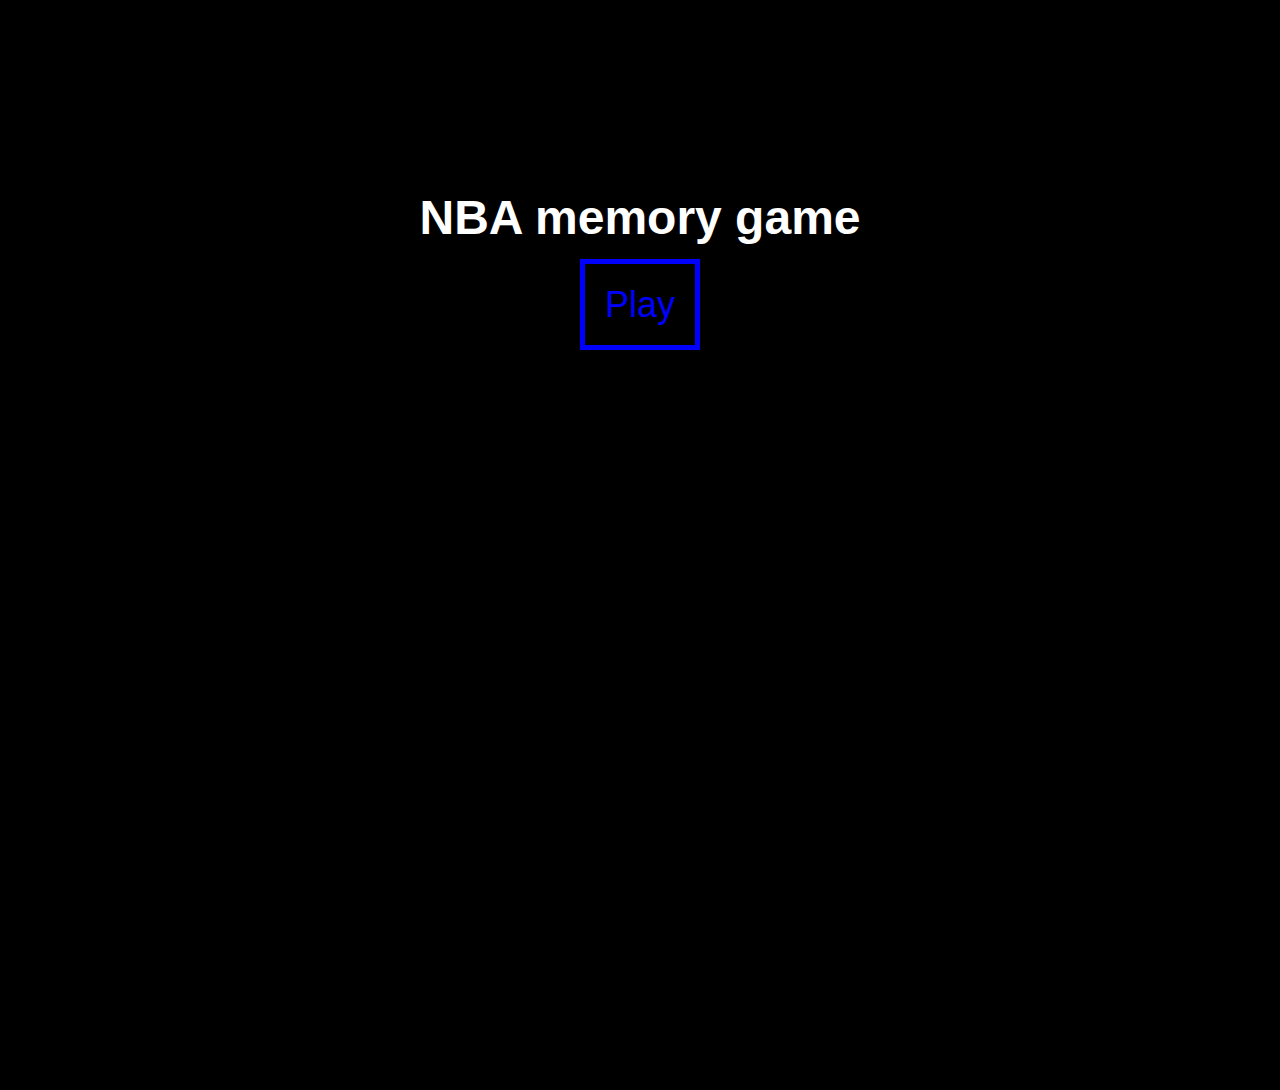
<file: memory-game/index.html>
<!DOCTYPE html>
<html >
  <head>
    <meta charset="UTF-8">
    <title>Memory Game</title>
    <meta name="viewport" content="width=device-width, initial-scale=1">
    <link rel="stylesheet" href="css/style2.css">
  </head>

  <body id="splashscreen">

<div class="main">
      <div class="centerBtn">
        <h2 class="gameTitle">NBA memory game</h2>
			 <a href="game.html" class="playBtn">Play</a>
      </div>
</div>

    <script src='http://cdnjs.cloudflare.com/ajax/libs/jquery/2.1.3/jquery.min.js'></script>

  </body>
</html>
</file>
<file: memory-game/css/style2.css>
html, body {
  height: 100%;
}

body {
  background: black;
  min-height: 100%;
  font-family: "Arial", sans-serif;
}

#splashscreen {
  background-image: url("http://www.logodesignlove.com/wp-content/uploads/2011/04/nba-logo-on-wood.jpg");
  background-size: cover;
  background-repeat: no-repeat;
}

.gameTitle {
  color: #fff;
  font-size: 3em;
}

.winner {
  color: #fff;
}

.wrap {
  position: relative;
  height: 100%;
  min-height: 500px;
  padding-bottom: 20px;
}

.centerBtn {
  text-align: center;
  margin: 0 auto;
  margin-top: 15%;
}

.playBtn {
      font-size: 36px;
    border: 5px solid blue;
    padding: 20px;
    color: blue;
    text-decoration: none;
}
</file>
